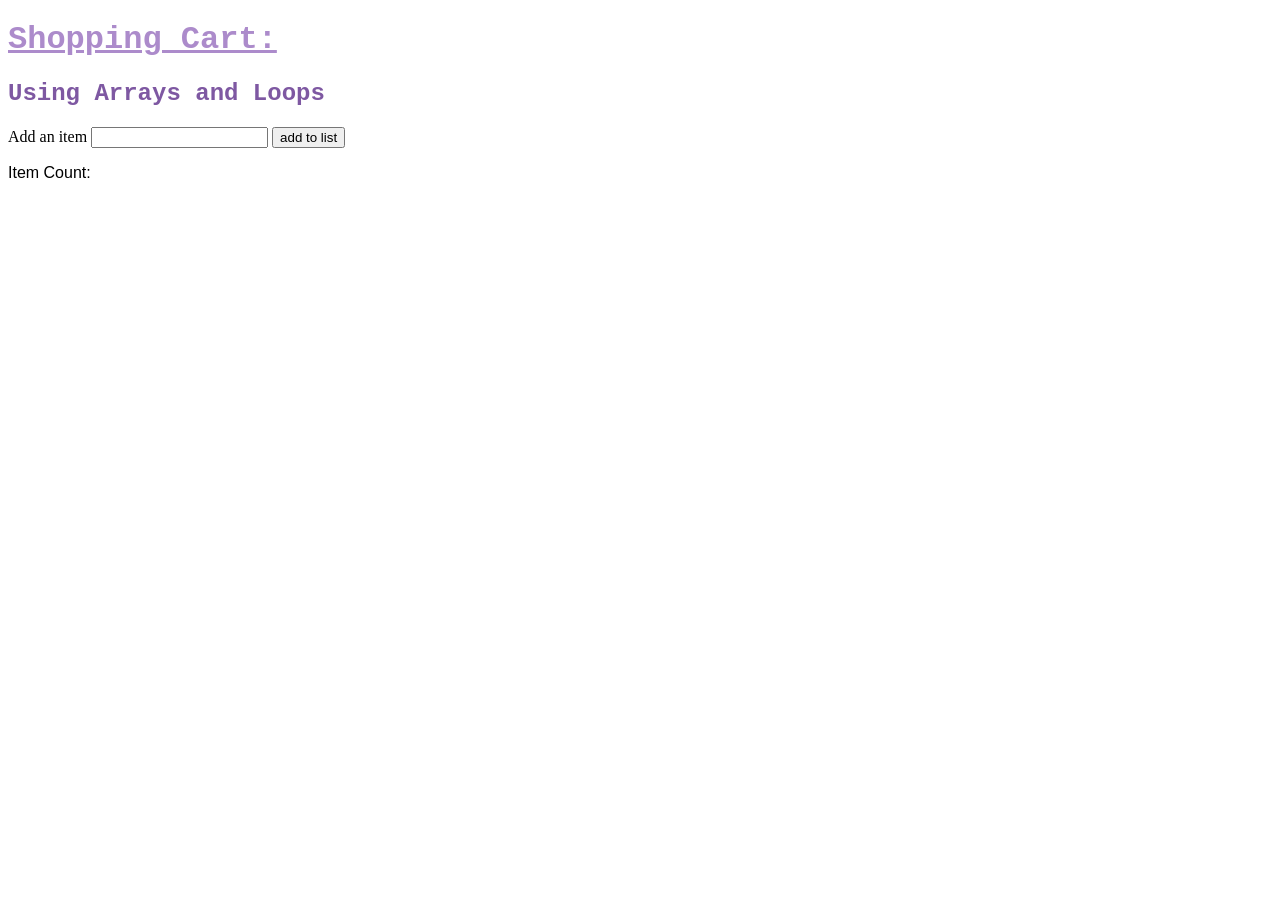
<file: arrayStuff.html>
<!DOCTYPE html>
<html lang="en">
<head>
    <meta charset="UTF-8">
    <meta name="viewport" content="width=device-width, initial-scale=1.0">
    <title>shopping cart</title>
    <link rel="stylesheet" href="codeAlong.css">
</head>
<body>
    
<main>

    <h1>Shopping Cart:</h1>
    <h2>Using Arrays and Loops</h2>
    <form>
        <label for="item">Add an item</label>
        <input type="text" id="item">

        <input type="button" id="add" value="add to list">
    </form>

        <p>Item Count: <strong></strong><span id="total"></span></strong></p>
    <ul id="list">

    </ul>


    <script src="audit.js"></script>
    
</form>
</main>
</body>
</html>
</file>
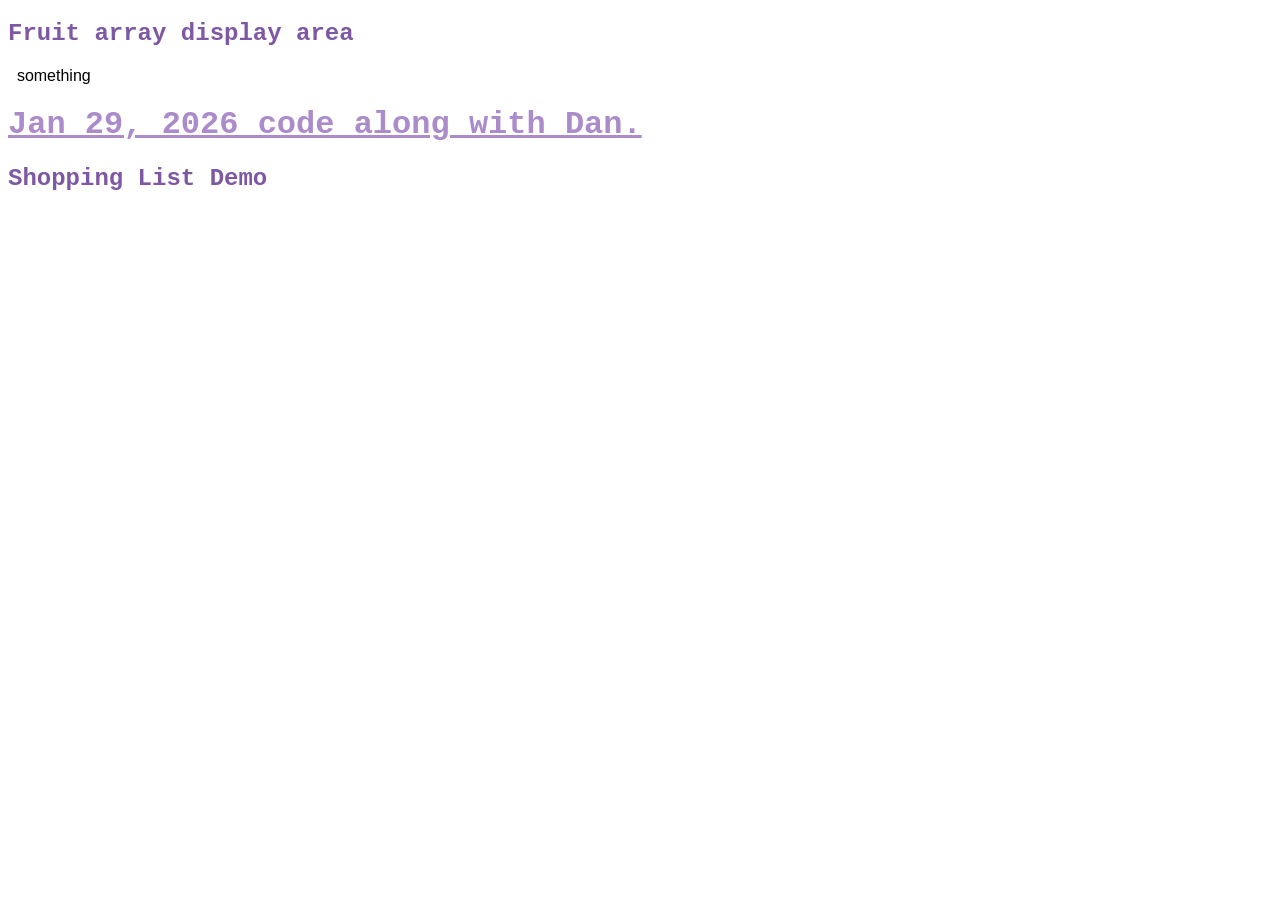
<file: codeAlong.html>
<!DOCTYPE html>
<html lang="en">
<head>
    <meta charset="UTF-8">
    <meta name="viewport" content="width=device-width, initial-scale=1.0">
    <title>Code along with Dan</title>
    <link rel="stylesheet" href="codeAlong.css">

</head>
<body>


    <!-- <h1>ticket event title</h1>

    <form>
        <fieldset>

        <label for="ticket">Ticket Type</label>
        <select id="ticket">
        <option value="A">Ticket Type (A) - $25.00</option>
        <option value="B">Ticket Type (B) - $30.00</option>
        <option value="C">Ticket Type (C) - $50.00</option>
        </select>

        </fieldset>

        <fieldset>

            <label for="quantity">Number of tickets</label>
            <input type="number" id="quantity" min="1" value="1" step="1">

        </fieldset>
        
    </form> -->

    <h2>Fruit array display area</h2>

    <p id="fruitStand"> &nbsp; something </p>



    <h1>Jan 29, 2026 code along with Dan.</h1>

    <h2>Shopping List Demo</h2>


    <script src="audit.js"></script>

    <ul></ul>

</body>
</html>
</file>
<file: codeAlong.css>
* {
    box-sizing: border-box;
}

h1 {
    color: #ac8bcb;
    font-family: 'Courier New', Courier, monospace;
    text-decoration: underline;
}
h2 {
    color: #7e58a2;
    font-family: 'Courier New', Courier, monospace;
}
h3 {
    text-decoration: overline;
    font-family: Arial, Helvetica, sans-serif;

}
p {
    font-family: 'Segoe UI', Tahoma, Geneva, Verdana, sans-serif;
}

p span {
    text-decoration: underline;
    color: red;
}
</file>
